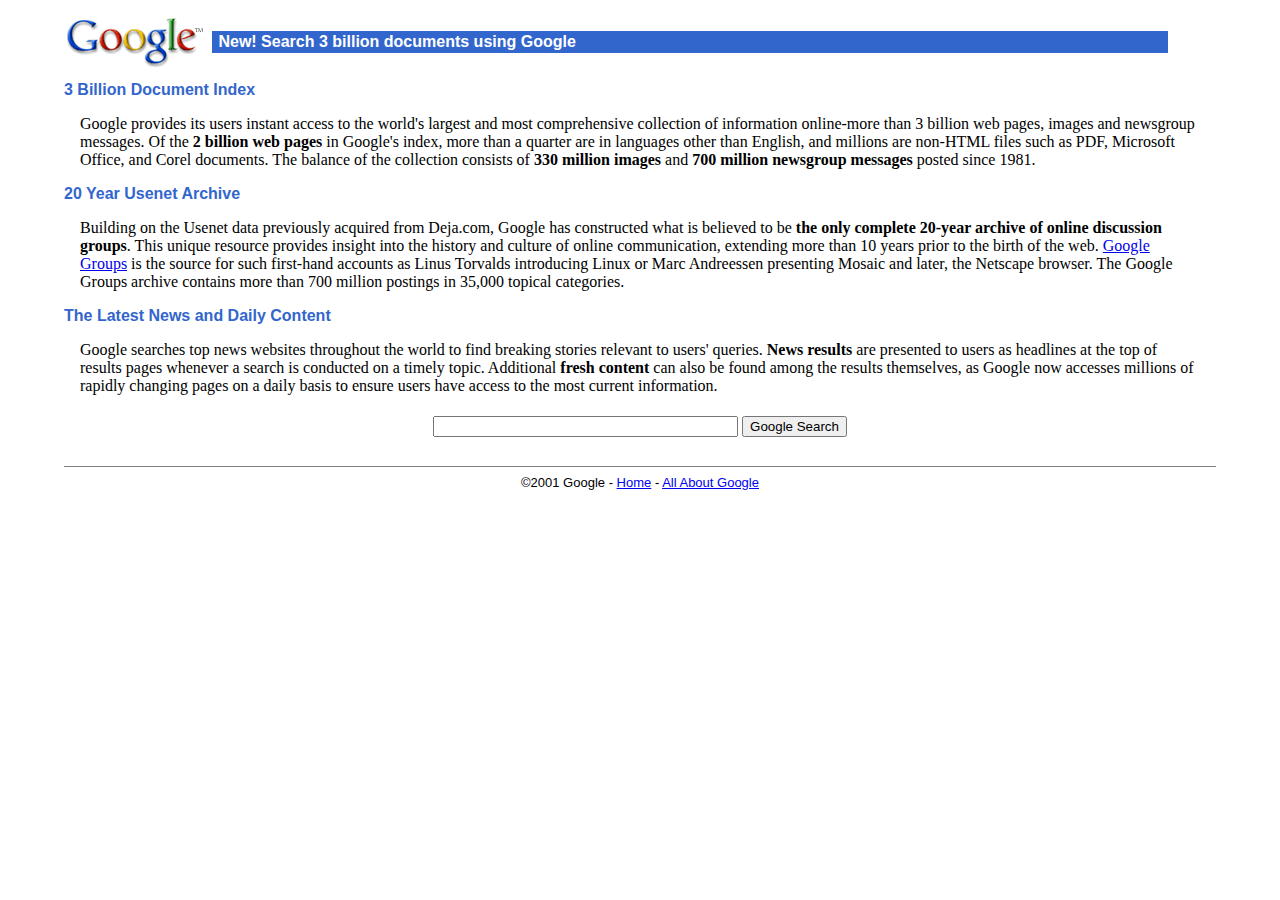
<file: 3.html>
<html>
<head>

<title>Search 3 billion documents using Google</title>
<meta http-equiv="Content-Type" content="text/html; charset=iso-8859-1">
<link rel="stylesheet" title="Google has style" href="google_nonav.css">
<style type="text/css"><!--
      .indent { margin-left: 1em; margin-right: 1em; }
      // --></style>
</head>
<body bgcolor="#FFFFFF" text="#000000" topmargin="2">
 
<table width="96%" border="0" cellpadding="0" cellspacing="0&quot;">
  <tr> 
    <td width="1%" valign="top"> <a href="index.html"><img src="google_sm.gif" border="0" width="143" height="59" alt="Google" align="left" vspace="10"></a> 
    </td>
    <td width="99%" bgcolor="#ffffff"> 
      <table width="100%" cellpadding="2">
        <tr bgcolor="336699"> 
          <td nowrap bgcolor="#3366CC"><b><font color="#FFFFFF" face="Arial, sans-serif">&nbsp;New! 
            Search 3 billion documents using Google</font></b></td>
        </tr>
      </table>
</table>
<b><font face="Arial, sans-serif" color="#3366CC">3 Billion Document Index</font></b> 
<p class="indent">Google provides its users instant access to the world's largest 
  and most comprehensive collection of information online-more than 3 billion 
  web pages, images and newsgroup messages. Of the <b>2 billion web pages</b> 
  in Google's index, more than a quarter are in languages other than English, 
  and millions are non-HTML files such as PDF, Microsoft Office, and Corel documents. 
  The balance of the collection consists of<b> 330 million images</b> and <b>700 
  million newsgroup messages</b> posted since 1981.</p>
<p><b><font face="Arial, sans-serif" color="#3366CC">20 Year Usenet Archive</font></b></p>
<p class="indent">Building on the Usenet data previously acquired from Deja.com, 
  Google has constructed what is believed to be <b>the only complete 20-year archive 
  of online discussion groups</b>. This unique resource provides insight into 
  the history and culture of online communication, extending more than 10 years 
  prior to the birth of the web. <a href="Groups/groups.html">Google Groups</a> 
  is the source for such first-hand accounts as Linus Torvalds introducing Linux 
  or Marc Andreessen presenting Mosaic and later, the Netscape browser. The Google 
  Groups archive contains more than 700 million postings in 35,000 topical categories.</p>
<p><b><font face="Arial, sans-serif" color="#3366CC">The Latest News and Daily Content</font></b></p>
<p class="indent">Google searches top news websites throughout the world to find 
  breaking stories relevant to users' queries. <b>News results</b> are presented 
  to users as headlines at the top of results pages whenever a search is conducted 
  on a timely topic. Additional <b>fresh content</b> can also be found among the 
  results themselves, as Google now accesses millions of rapidly changing pages 
  on a daily basis to ensure users have access to the most current information.</p>
<table cellspacing="0" cellpadding="5" align="center">
  <tr> 
    <td align="center" nowrap> 
      <form action="http://www.google.com/search" name="f">
        <input maxlength="256" size="35" name="q" value="">
        <input type="submit" value="Google Search" name="btnG">
      </form>
    </td>
  </tr>
</table>
<hr size="1" noshade>
<div align="center"><small> <font face="Arial, sans-serif" size="-1">&copy;2001 
  Google - <a href="index.html">Home</a> - <a href="about.html">All About Google</a></font></small></div>
</body>
</html>
</file>
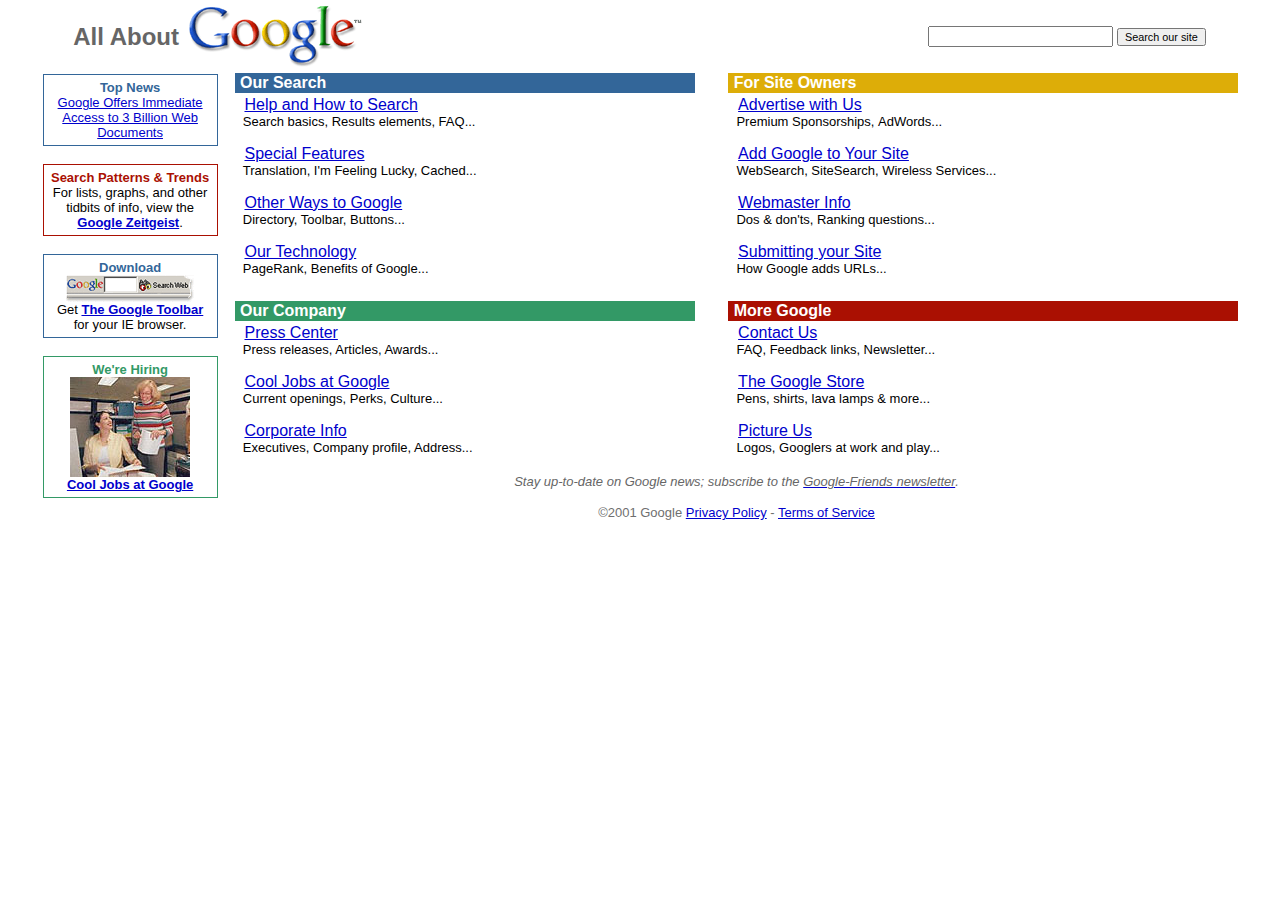
<file: about.html>
<html>
  <head>

    <title>About Google</title>
<style><!--
body {font-family: arial,sans-serif;}
.btn {cursor:hand;font-family:san-serif,Arial;font-weight:normal;font-size:smaller;color:#000000;}
//--></style>
  </head>

 <body bgcolor="#ffffff" text="#000000" link="#0000cc" vlink="#551A8B" alink="#ff0000" topmargin="2">
 

<center>
  <table border="0" width="90%" align="center" cellpadding="2" cellspacing="0">
    <tr valign="bottom">
      <td width="1%" nowrap valign="middle" "> <font face="Arial, sans-serif" size="+2" color="#666666"><b>All 
        About</b></font>&nbsp;</td>
      <td width="25%" nowrap"> <font face="Arial, sans-serif"><font size="+2"></font></font><a href="index.html"><img src="images/about_logo.gif" border="0" width="175" height="65" alt="Google"></a></td>
      <td valign="middle"> 
        <div align="left"> 
          <table cellspacing="0" cellpadding="1" border="0" width="100%" align="left">
            <tr bgcolor="#FFFFFF" valign="middle"> 
              <form action="http://googlesite.google.com/search" method="get">
                <td nowrap> 
                  <input type="hidden" name="output" value="googleabout">
                  <input type="hidden" name="site" value="googlesite">
                  <div align="right"><font face="Arial, sans-serif" size="-1"> 
                    <input type="text" name="q" size="20">
                    <input type="submit" class="btn" value="Search our site" name="submit">
                    </font></div>
                </td>
              </form>
            </tr>
          </table>
        </div>
      </td>
    </tr>
  </table>
  <table width="95%" border="0" align="center" cellpadding="1">
    <tr valign="top"> 
      <td nowrap width="170" rowspan="6"> 
        <table bgcolor="#336699" border="0" cellspacing="0" width="175" align="center">
          <tr> 
            <td> 
              <table bgcolor="ffffff" cellpadding="5" cellspacing="0" border="0" width="100%">
                <tr> 
                  <td> 
                    <p align="center"><font face="arial, sans-serif" color="#336699" size="-1"><b>Top 
                      News</b></font><br>
                      <font face="Arial, sans-serif" size="-1"> <a href="press/pressrel/3bilion.html"><font face="Arial, sans-serif">Google 
                      Offers Immediate Access to 3 Billion Web Documents</font></a></font></p>
                  </td>
                </tr>
              </table>
            </td>
          </tr>
        </table>
        <br>
        <table bgcolor="#AA1002" border="0" cellspacing="0" width="175" align="center">
          <tr> 
            <td> 
              <table bgcolor="ffffff" cellpadding="5" cellspacing="0" border="0" width="100%">
                <tr> 
                  <td> 
                    <div align="center"> <font face="Arial, sans-serif" color="#AA1002" size="-1"><b>Search 
                      Patterns &amp; Trends</b></font><font size="-1" face="Arial, sans-serif"><br>
                      For lists, graphs, and other tidbits of info, view the <b><a href="press/zeitgeist.html">Google 
                      Zeitgeist</a></b>.</font></div>
                  </td>
                </tr>
              </table>
            </td>
          </tr>
        </table>
        <br>
        <table bgcolor="#336699" border="0" cellspacing="0" width="175" align="center">
          <tr> 
            <td> 
              <table bgcolor="ffffff" cellpadding="5" cellspacing="0" border="0" width="100%">
                <tr> 
                  <td> 
                    <div align="center"> <font face="Arial, sans-serif" color="#AA1002" size="-1"><b><font color="#336699">Download</font></b></font><font size="-1" face="Arial, sans-serif"><br>
                      <a href="http://toolbar.google.com/"><img src="images/toolbar_about.gif" width="128" height="27" border="0"></a><br>
                      Get <a href="http://toolbar.google.com/"><b>The Google Toolbar</b></a> 
                      for your IE browser.</font></div>
                  </td>
                </tr>
              </table>
            </td>
          </tr>
        </table>
        <br>
        <table bgcolor="#339966" border="0" cellspacing="0" width="175" align="center">
          <tr> 
            <td> 
              <table bgcolor="ffffff" cellpadding="5" cellspacing="0" border="0" width="100%">
                <tr> 
                  <td> 
                    <p align="center"><font face="arial" color="#339966" size="-1"><b>We're 
                      Hiring <br>
                      </b></font><a href="jobs/index.html"><img src="images/allabout6.jpg" width="120" height="100" alt="Google" border="0"></a> 
                      <br>
                      <font size="-1" face="Arial, sans-serif"><a href="jobs/index.html"><b>Cool 
                      Jobs at Google</b></a></font></p>
                  </td>
                </tr>
              </table>
            </td>
          </tr>
        </table>
      </td>
      <td nowrap width="10" rowspan="5">&nbsp;</td>
      <td nowrap valign="middle" bgcolor="#336699"><font color="#FFFFFF" face="Arial, sans-serif"><b>&nbsp;Our 
        Search</b></font></td>
      <td nowrap>&nbsp;&nbsp;&nbsp;</td>
      <td nowrap valign="middle" bgcolor="#DDAD08"><font color="#FFFFFF" face="Arial, sans-serif"><b>&nbsp;For 
        Site Owners</b></font></td>
    </tr>
    <tr valign="top"> 
      <td nowrap"> 
        <p><font face="Arial, sans-serif">&nbsp;&nbsp;<a href="help/index.html">Help 
          and How to Search</a></font><font face="Arial, sans-serif" size="-1"><br>
          &nbsp;&nbsp;Search&nbsp;basics,&nbsp;Results&nbsp;elements,&nbsp;FAQ... </font></p>
        <p><font face="Arial, sans-serif">&nbsp;&nbsp;<a href="help/features.html">Special 
          Features</a></font><font face="Arial, sans-serif" size="-1"><br>
          &nbsp;&nbsp;Translation,&nbsp;I'm&nbsp;Feeling&nbsp;Lucky,&nbsp;Cached... </font></p>
        <p><font face="Arial, sans-serif">&nbsp;&nbsp;<a href="options/index.html">Other 
          Ways to Google</a></font><font face="Arial, sans-serif" size="-1"><br>
          &nbsp;&nbsp;Directory, Toolbar, Buttons... </font></p>
        <p><font face="Arial, sans-serif">&nbsp;&nbsp;<a href="technology/index.html">Our 
          Technology</a></font><font face="Arial, sans-serif" size="-1"><br>
          &nbsp;&nbsp;PageRank,&nbsp;Benefits&nbsp;of&nbsp;Google... </font></p>
      </td>
      <td>&nbsp;</td>
      <td nowrap> 
        <p><font face="Arial, sans-serif">&nbsp;&nbsp;<a href="ads/index.html">Advertise 
          with Us</a></font><font face="Arial, sans-serif" size="-1"><br>
          &nbsp;&nbsp;Premium Sponsorships,&nbsp;AdWords...</font></p>
        <p><font face="Arial, sans-serif">&nbsp;&nbsp;<a href="services/index.html">Add 
          Google to Your Site</a></font><font face="Arial, sans-serif" size="-1"><br>
          &nbsp;&nbsp;WebSearch, SiteSearch, Wireless Services...</font></p>
        <p><font face="Arial, sans-serif">&nbsp;&nbsp;<a href="webmasters/">Webmaster 
          Info </a></font><font face="Arial, sans-serif" size="-1"><br>
          &nbsp;&nbsp;Dos &amp; don'ts, Ranking questions...</font></p>
        <p><font face="Arial, sans-serif">&nbsp;&nbsp;<a href="addurl.html">Submitting 
          your Site</a></font><font face="Arial, sans-serif" size="-1"><br>
          &nbsp;&nbsp;How Google adds URLs...</font></p>
      </td>
    </tr>
    <tr valign="top">
      <td nowrap valign="middle">&nbsp;</td>
      <td>&nbsp;</td>
      <td nowrap valign="middle">&nbsp;</td>
    </tr>
    <tr valign="top"> 
      <td nowrap valign="middle" bgcolor="#339966"><font color="#FFFFFF" face="Arial, sans-serif"><b>&nbsp;Our 
        Company</b></font></td>
      <td>&nbsp;</td>
      <td nowrap valign="middle" bgcolor="#AA1002"><font face="Arial, sans-serif" color="#FFFFFF"><b>&nbsp;More 
        Google</b></font></td>
    </tr>
    <tr valign="top"> 
      <td nowrap> 
        <p><font face="Arial, sans-serif">&nbsp;&nbsp;<a href="press/index.html">Press 
          Center</a></font><font face="Arial, sans-serif" size="-1"><br>
          &nbsp;&nbsp;Press releases, Articles, Awards...</font></p>
        <p><font face="Arial, sans-serif">&nbsp;&nbsp;<a href="jobs/index.html">Cool 
          Jobs at Google</a></font><font face="Arial, sans-serif" size="-1"><br>
          &nbsp;&nbsp;Current openings, Perks, Culture...</font></p>
        <p><font face="Arial, sans-serif">&nbsp;&nbsp;<a href="corporate/index.html">Corporate 
          Info</a></font><font face="Arial, sans-serif" size="-1"><br>
          &nbsp;&nbsp;Executives, Company profile, Address...</font></p>
      </td>
      <td>&nbsp;</td>
      <td nowrap> 
        <p><font face="Arial, sans-serif">&nbsp;&nbsp;<a href="contact/index.html">Contact 
          Us</a></font><font face="Arial, sans-serif" size="-1"><br>
          &nbsp;&nbsp;FAQ, Feedback links, Newsletter...</font></p>
        <p><font face="Arial, sans-serif">&nbsp;&nbsp;<a href="https://web.archive.org/web/20011215033045/http://www.googlestore.com/">The 
          Google Store</a></font><font face="Arial, sans-serif" size="-1"><br>
          &nbsp;&nbsp;Pens, shirts, lava lamps &amp; more...</font></p>
        <p><font face="Arial, sans-serif">&nbsp;&nbsp;<a href="plex/index.html">Picture 
          Us</a></font><font face="Arial, sans-serif" size="-1"><br>
          &nbsp;&nbsp;Logos, Googlers at work and play...</font></p>
      </td>
    </tr>
    <tr valign="top"> 
      <td nowrap width="10">&nbsp;</td>
      <td colspan="3" valign="bottom"> 
        <p> 
        <p align="center"><i><font color="#666666" face="Arial, sans-serif" size="-1"> 
          <br>
          Stay up-to-date on Google news; subscribe to the <a href="contact/newsletter.html"><font color="#666666" face="Arial, sans-serif" size="-1">Google-Friends 
          newsletter</font></a>.</font></i></p>
        <p align="center"><font face="arial,sans-serif" size="-1" color="#6f6f6f">&copy;2001 
          Google <a href="privacy.html">Privacy Policy</a> - <a href="terms_of_service.html">Terms 
          of Service</a></font> </p>
      </td>
    </tr>
  </table>
  <font face="arial,sans-serif" size="-1" color="#6f6f6f"><br>
  </font>
</center>
</html>
</file>
<file: google_nonav.css>
BODY {
	BACKGROUND-COLOR: white; COLOR: black; MARGIN-LEFT: 5%; MARGIN-RIGHT: 5%
}
H2 {
	COLOR: #000000; FONT-FAMILY: geneva,arial,tahoma,helvetica,sans-serif; FONT-SIZE: 95%; MARGIN-LEFT: -1%; MARGIN-TOP: 10px
}
H3 {
	COLOR: #000000; FONT-FAMILY: geneva,arial,tahoma,helvetica,sans-serif; FONT-SIZE: 85%; MARGIN-LEFT: -1%
}
H4 {
	COLOR: #000000; FONT-FAMILY: geneva,arial,impact,tahoma,helvetica,sans-serif; FONT-SIZE: 75%
}

/*
     FILE ARCHIVED ON 20:08:02 Dec 16, 2001 AND RETRIEVED FROM THE
     INTERNET ARCHIVE ON 14:25:50 Mar 14, 2024.
     JAVASCRIPT APPENDED BY WAYBACK MACHINE, COPYRIGHT INTERNET ARCHIVE.

     ALL OTHER CONTENT MAY ALSO BE PROTECTED BY COPYRIGHT (17 U.S.C.
     SECTION 108(a)(3)).
*/
/*
playback timings (ms):
  exclusion.robots: 0.091
  exclusion.robots.policy: 0.076
  cdx.remote: 0.15
  esindex: 0.019
  LoadShardBlock: 780.099 (6)
  PetaboxLoader3.datanode: 301.849 (7)
  PetaboxLoader3.resolve: 194.738 (3)
  load_resource: 170.726
*/
</file>
